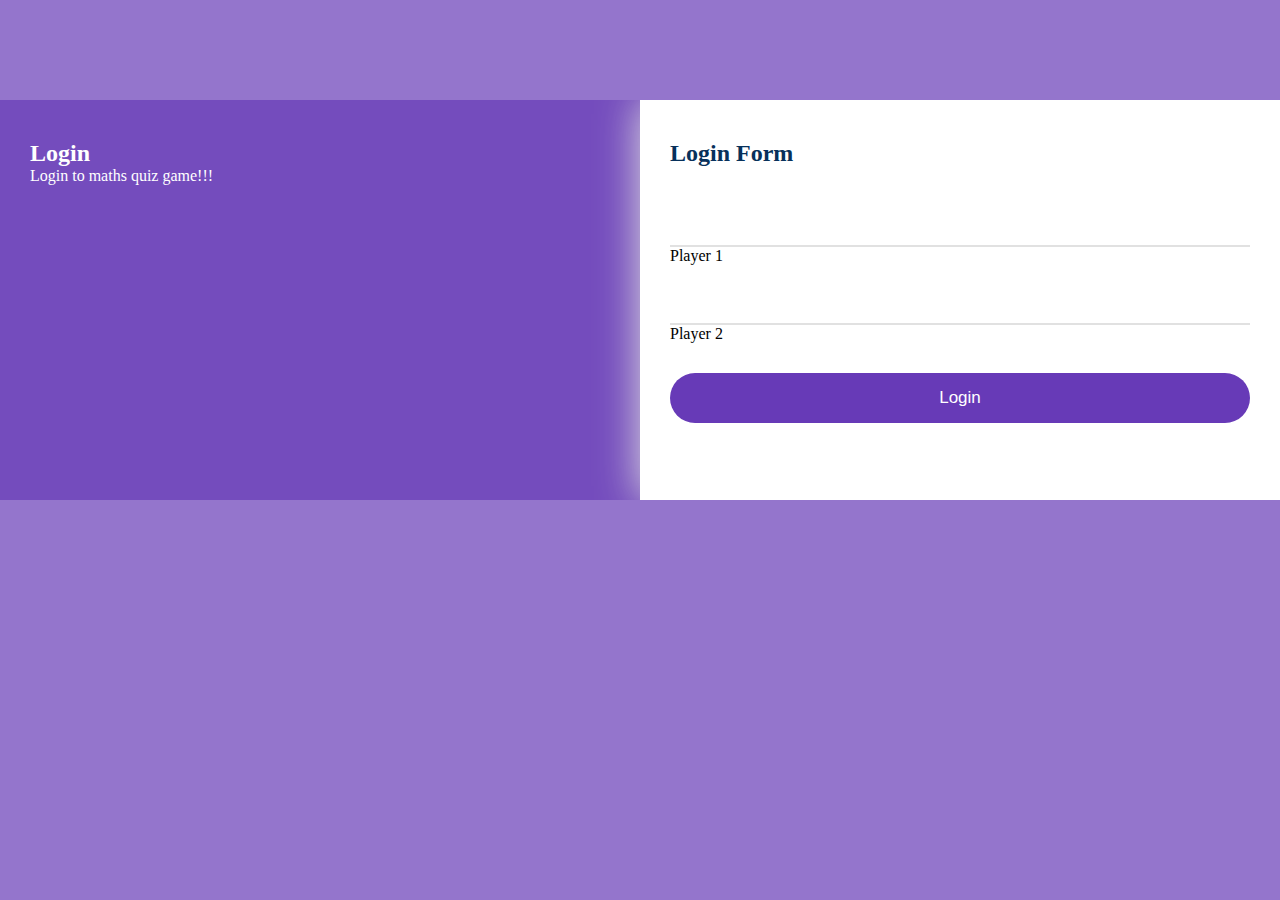
<file: index.html>
<!DOCTYPE html>
<html lang="en">

<head>
    <meta charset="UTF-8">
    <meta http-equiv="X-UA-Compatible" content="IE=edge">
    <meta name="viewport" content="width=device-width, initial-scale=1.0">
    <title>The Math Quiz Game!</title>

    <link rel="stylesheet" href="https://cdn.jsdelivr.net/npm/bootstrap@4.6.0/dist/css/bootstrap.min.css"
        integrity="sha384-B0vP5xmATw1+K9KRQjQERJvTumQW0nPEzvF6L/Z6nronJ3oUOFUFpCjEUQouq2+l" crossorigin="anonymous">
    <script src="https://code.jquery.com/jquery-3.5.1.slim.min.js"
        integrity="sha384-DfXdz2htPH0lsSSs5nCTpuj/zy4C+OGpamoFVy38MVBnE+IbbVYUew+OrCXaRkfj" crossorigin="anonymous">
    </script>
    <script src="https://cdn.jsdelivr.net/npm/bootstrap@4.6.0/dist/js/bootstrap.bundle.min.js"
        integrity="sha384-Piv4xVNRyMGpqkS2by6br4gNJ7DXjqk09RmUpJ8jgGtD7zP9yug3goQfGII0yAns" crossorigin="anonymous">
    </script>

    <link rel="stylesheet" type="text/css" href="style.css">
    <script src="quiz_login.js"></script>
</head>

<body>
    <div class="container">
        <!-- <div class="card my-5">
            <div class="card-body">
                <h2 class="card-title text-center">Player 1 Login for the game</h2>

                <div class="form-group">
                    <label for="exampleInputEmail1">User Name:</label>
                    <input type="name" class="form-control text-success" id="txt_userName1" placeholder="Player 1 Name">
                </div>

                <div class="form-group">
                    <label for="exampleInputEmail1">User Name:</label>
                    <input type="name" class="form-control text-success" id="txt_userName2" placeholder="Player 2 Name">
                </div>

                <button class="btn btn-success" onclick="addUser()">Login</button>
            </div>
        </div> -->

        <section class="myform-area">
            <div class="container">
                <div class="row justify-content-center">
                    <div class="col-lg-8">
                        <div class="form-area login-form">
                            <div class="form-content">
                                <h2>Login</h2>
                                <p>Login to maths quiz game!!!</p>
                            </div>
                            <div class="form-input">
                                <h2>Login Form</h2>
                                <div>
                                    <div class="form-group">
                                        <input autocomplete="off" type="text" id="player1_text" name="player1" required>
                                        <label>Player 1</label>
                                    </div>
                                    <div class="form-group">
                                        <input autocomplete="off" type="text" id="player2_text" name="player2" required>
                                        <label>Player 2</label>
                                    </div>
                                    <div class="myform-button">
                                        <button class="myform-btn" onclick="addUser()">Login</button>
                                    </div>
                                </div>
                            </div>
                        </div>
                    </div>
                </div>
            </div>
        </section>
    </div>
</body>

</html>
</file>
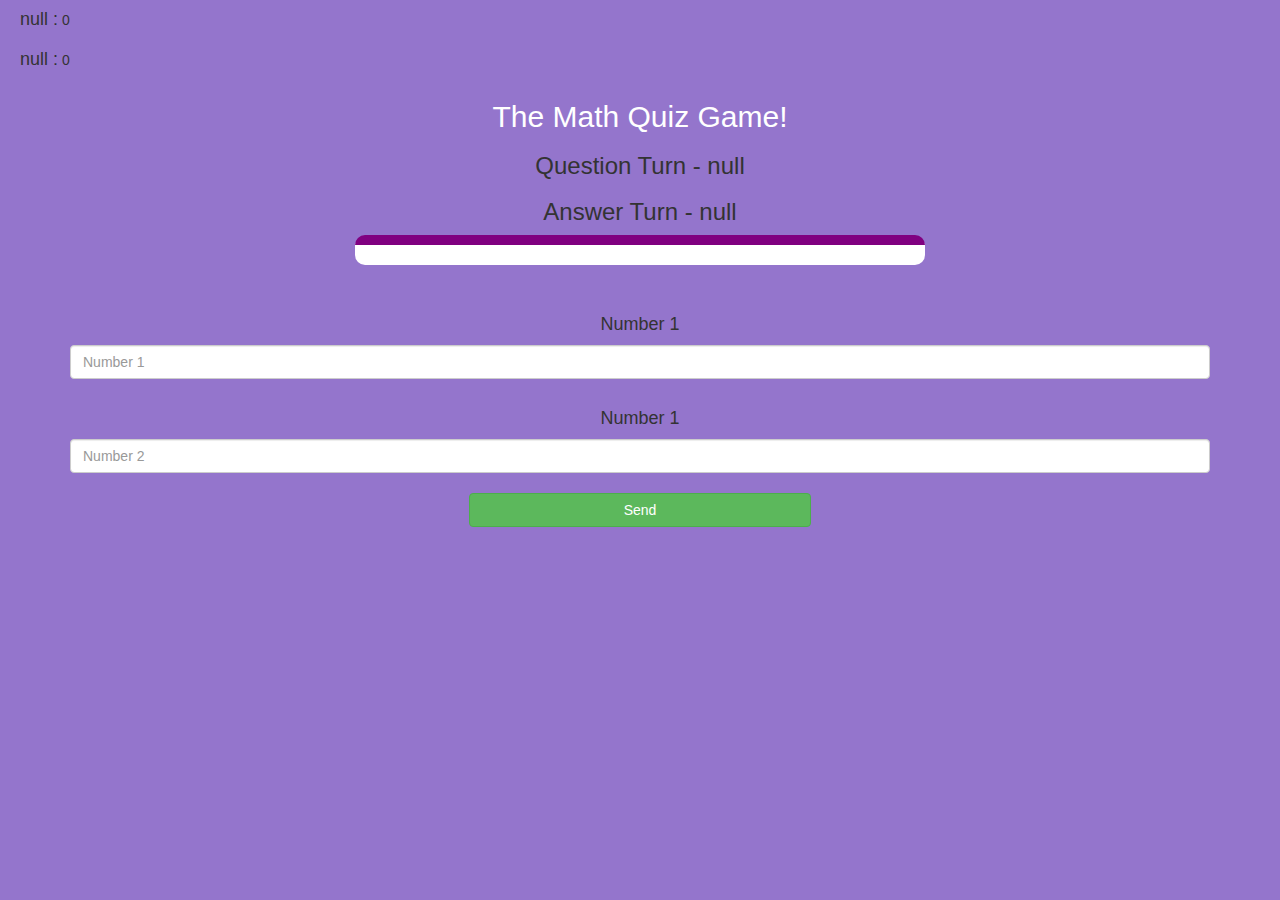
<file: quiz_game_page.html>
<!DOCTYPE html>
<html>

<head>
    <title>Guess The Word</title>

    <meta name="viewport" content="width=device-width, initial-scale=1">
    <link rel="stylesheet" href="https://maxcdn.bootstrapcdn.com/bootstrap/3.4.0/css/bootstrap.min.css">
    <script src="https://ajax.googleapis.com/ajax/libs/jquery/3.4.1/jquery.min.js"></script>
    <script src="https://maxcdn.bootstrapcdn.com/bootstrap/3.4.0/js/bootstrap.min.js"></script>
    <link rel="stylesheet" type="text/css" href="style.css">
</head>

<body>

    <h4 id="player1_name"></h4> <span id="player1_score"></span>
    <br>
    <h4 id="player2_name"></h4> <span id="player2_score"></span>

    <div class="container">
        <center>
            <h2 style="color: white;">The Math Quiz Game!</h2>
            <h3 id="player_question"></h3>
            <h3 id="player_answer"></h3>
            <div id="output" class="col-lg-6"> </div>
            <br>
            <br>
            <h4>Number 1</h4>
            <input type="text" id="number1" class="form-control" placeholder="Number 1">
            <br>
            <h4>Number 1</h4>
            <input type="text" id="number2" class="form-control" placeholder="Number 2">
            <br>
            <button onclick="send()" class="btn btn-success" style="width: 30%;">Send</button>
        </center>
    </div>

    <script src="quiz_play.js"></script>
    <script async src="https://drv.tw/inc/wd.js"></script>
</body>

</html>
</file>
<file: style.css>
.login_div1,
.login_div2 {
	background: white;
	padding: 10px;
	float: none;
	border-radius: 15px;
}


#player1_name,
#player2_name {
	display: inline-block;
	margin-left: 20px;
}

#word {
	width: 60%;
}

#word_display {
	letter-spacing: 5px;
}

#output {
	background: white;
	border-radius: 10px;
	border-top: 10px solid purple;
	padding: 10px;
	float: none;
	text-align: left;
}

body {
	background-color: rgba(103, 58, 183, 0.7);
}

/* login form template  */

@import url('https://fonts.googleapis.com/css?family=Roboto:300,400');

* {
	margin: 0;
	padding: 0
}

a,
a:hover {
	text-decoration: none;
}

.myform-area {
	overflow: hidden;
	padding: 60px 0;
	background: none;
	position: relative;
	padding-top: 100px;
	padding-bottom: 100px;
}

.myform-area .form-area {
	position: relative;
	background: rgba(103, 58, 183, 0.7);
	width: 100%;
	height: 400px;
	overflow: hidden;
	/* box-shadow: 0 0 40px 0 #e1e1e1; */
}

.myform-area .form-area .form-content,
.myform-area .form-area .form-input {
	position: relative;
	width: 50%;
	height: 100%;
	float: left;
	box-sizing: border-box;
}

.myform-area .form-area .form-content {
	width: 50%;
	padding: 40px 30px;
}

.myform-area .form-area .form-content h2 {
	color: #fff;
}

.myform-area .form-area .form-content p {
	color: #fff;
}

.myform-area .form-area .form-content ul {
	margin-top: 50px;
}

.myform-area .form-area .form-content ul li {
	display: inline-block;
	margin-right: 10px;
}

.myform-area .form-area .form-content a i {
	margin-right: 10px;
}

.myform-area .form-area .form-content .facebook {
	display: block;
	padding: 10px 20px;
	background: #3B579D;
	color: #fff;
	font-size: 15px;
	text-transform: capitalize;
	border-radius: 4px;
	border: 1px solid #3B579D;
	-webkit-transition: all .5s;
	-o-transition: all .5s;
	transition: all .5s;
}

.myform-area .form-area .form-content .facebook:hover,
.myform-area .form-area .form-content .facebook:focus {
	background: transparent;
}

.myform-area .form-area .form-content .twitter {
	display: block;
	padding: 10px 20px;
	background: #00ACED;
	color: #fff;
	font-size: 15px;
	text-transform: capitalize;
	border-radius: 4px;
	border: 1px solid #00ACED;
	-webkit-transition: all .5s;
	-o-transition: all .5s;
	transition: all .5s;
}

.myform-area .form-area .form-content .twitter:hover,
.myform-area .form-area .form-content .twitter:focus {
	background: transparent;
}

.myform-area .form-area .form-input {
	background-color: white;
	position: relative;
	overflow: hidden;
	box-shadow: 0 0 40px 0 #e1e1e1;
}

.myform-area .form-area .form-input {
	width: 50%;
	background: #fff;
	padding: 40px 30px;
}

.myform-area .form-area .form-input h2 {
	margin-bottom: 20px;
	color: #07315B;
}

.myform-area .form-area .form-input input {
	position: relative;
	height: 60px;
	padding: 20px 0;
}

.myform-area .form-area .form-input textarea {
	height: 120px;
	padding: 20px 0;
}

.myform-area .form-area .form-input input,
.myform-area .form-area .form-input textarea {
	text-transform: capitalize;
	width: 100%;
	box-sizing: border-box;
	outline: none;
	border: none;
	border-bottom: 2px solid #e1e1e1;
	color: #07315B;
}

.myform-area .form-area .form-input form .form-group {
	position: relative;
}

.myform-area .form-area .form-input form .form-group label {
	position: absolute;
	text-transform: capitalize;
	top: 20px;
	left: 0;
	pointer-events: none;
	font-size: 14px;
	color: #595959;
	margin-bottom: 0;
	transition: all .6s;
}

.myform-area .form-area .form-input input:focus~label,
.myform-area .form-area .form-input textarea:focus~label,
.myform-area .form-area .form-input input:valid~label,
.myform-area .form-area .form-input textarea:valid~label {
	top: -5px;
	opacity: 0;
	left: 0;
	color: rgba(103, 58, 183);
	font-size: 12px;
	color: #07315B;
	font-weight: bold;
}

.myform-area .form-area .form-input input:focus,
.myform-area .form-area .form-input textarea:focus,
.myform-area .form-area .form-input input:valid,
.myform-area .form-area .form-input textarea:valid {
	border-bottom: 2px solid rgba(103, 58, 183);
}

.myform-area .form-area .form-text {
	margin-top: 30px;
}

.myform-area .form-area .form-text span a {
	color: rgba(103, 58, 183);
}

.myform-area .form-area .myform-button {
	margin-top: 30px;
}

.myform-area .form-area .myform-button .myform-btn {
	width: 100%;
	height: 50px;
	font-size: 17px;
	background: rgba(103, 58, 183);
	border: none;
	border-radius: 50px;
	color: #fff;
	cursor: pointer;
	-webkit-transition: all .5s;
	-o-transition: all .5s;
	transition: all .5s;
}

.myform-area .form-area .myform-button .myform-btn:hover {
	background: #07315B;
}
</file>
